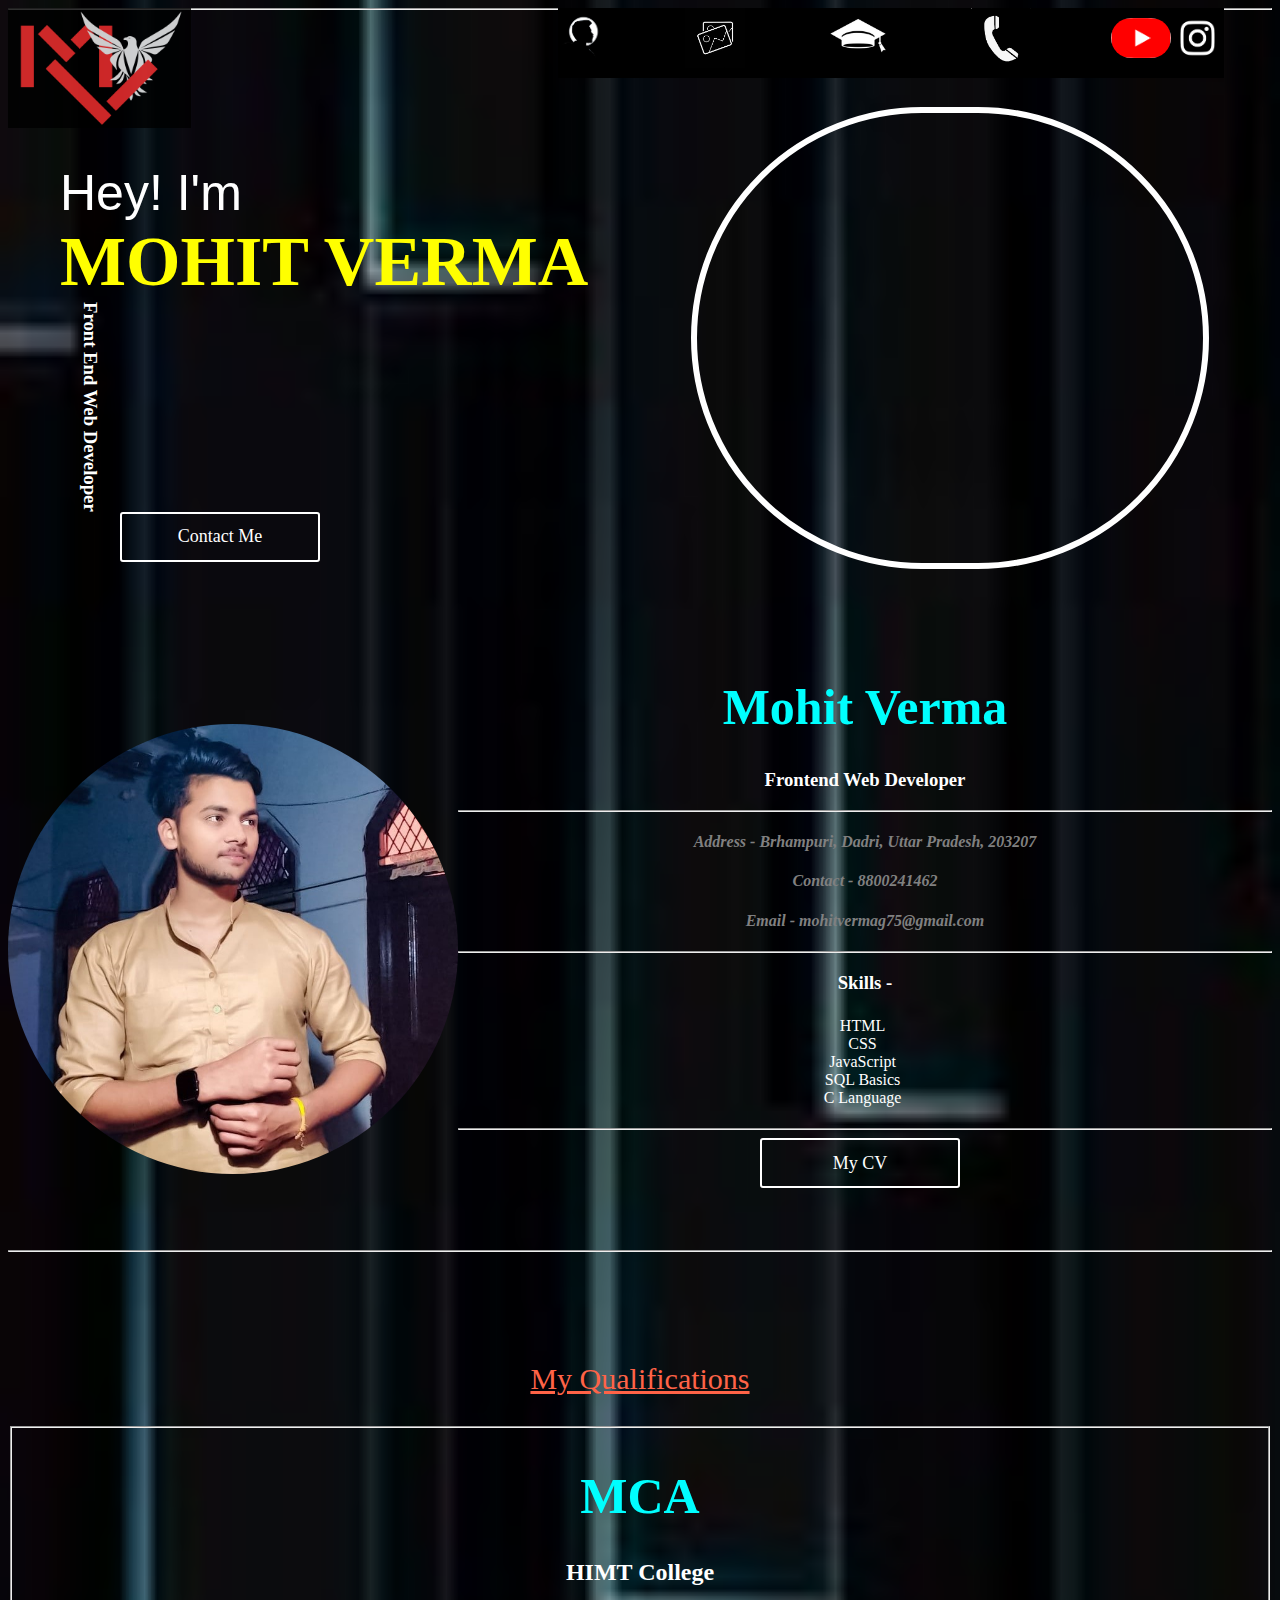
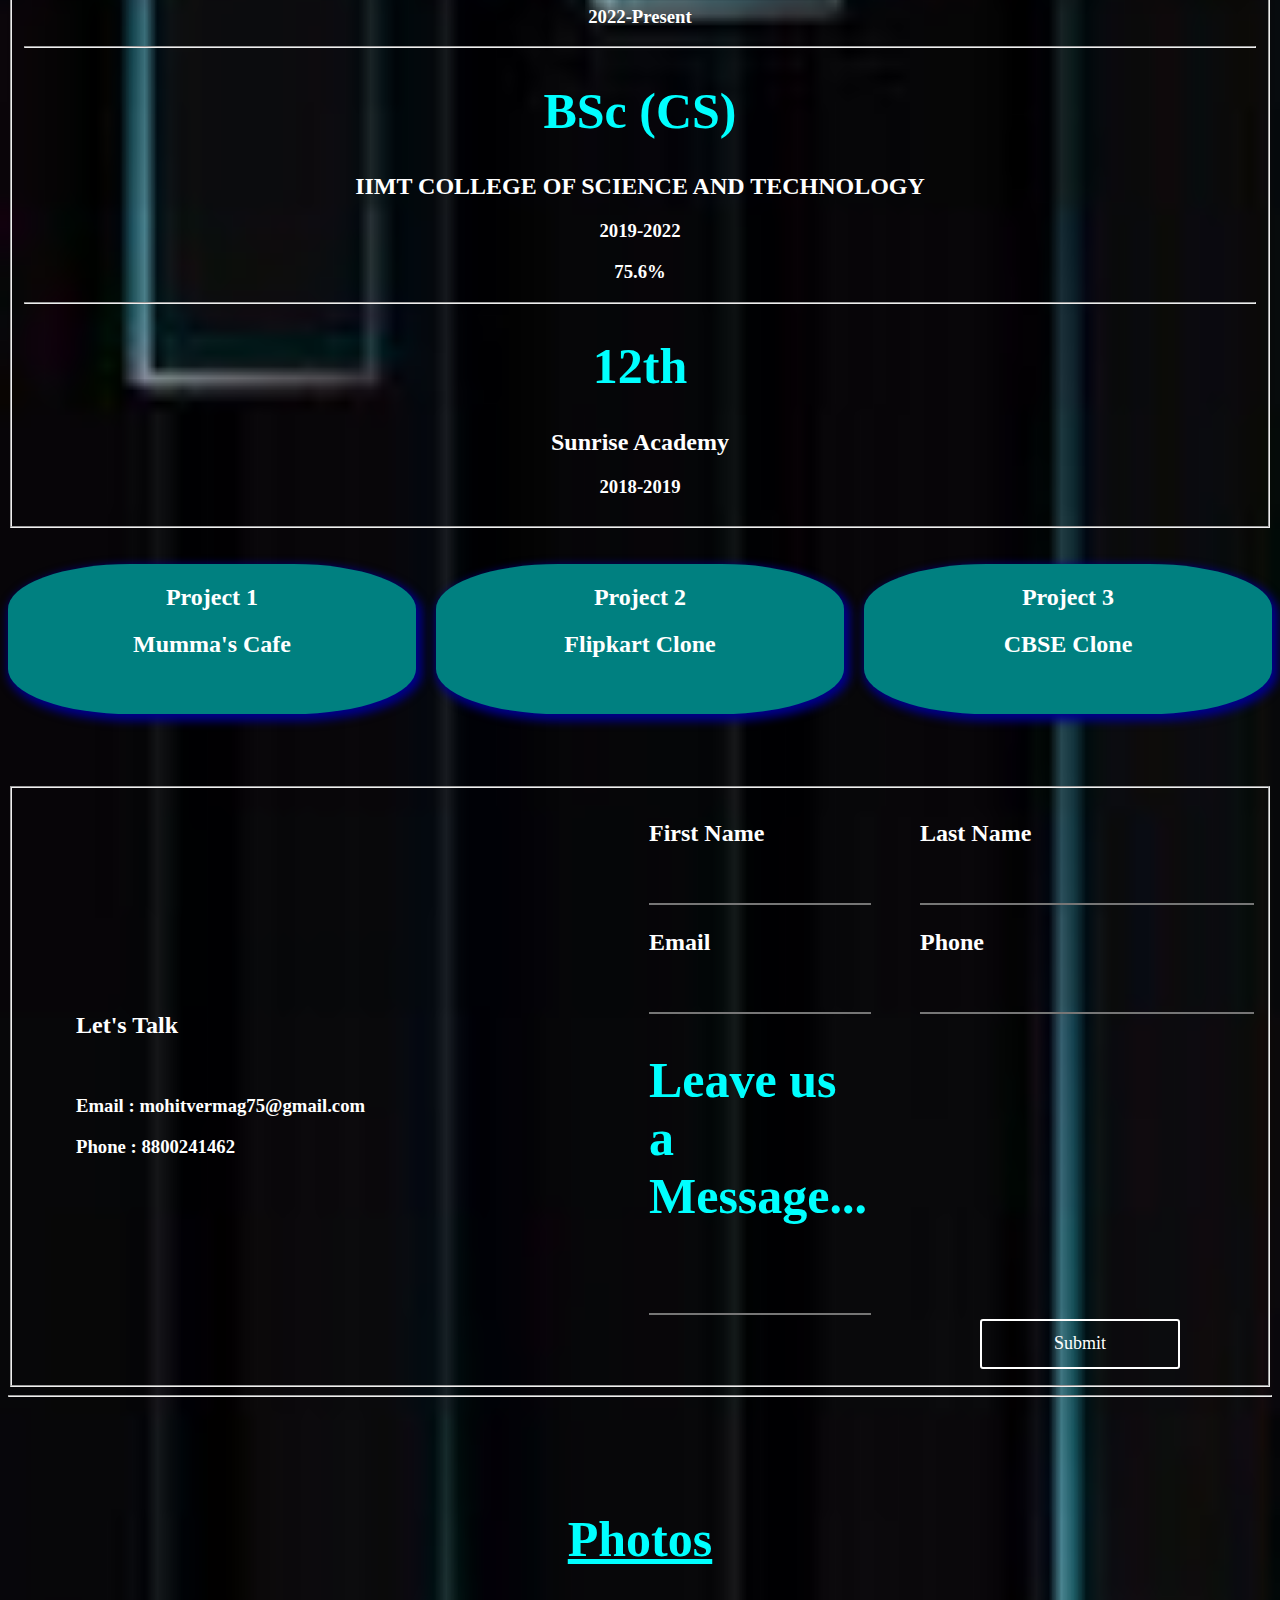
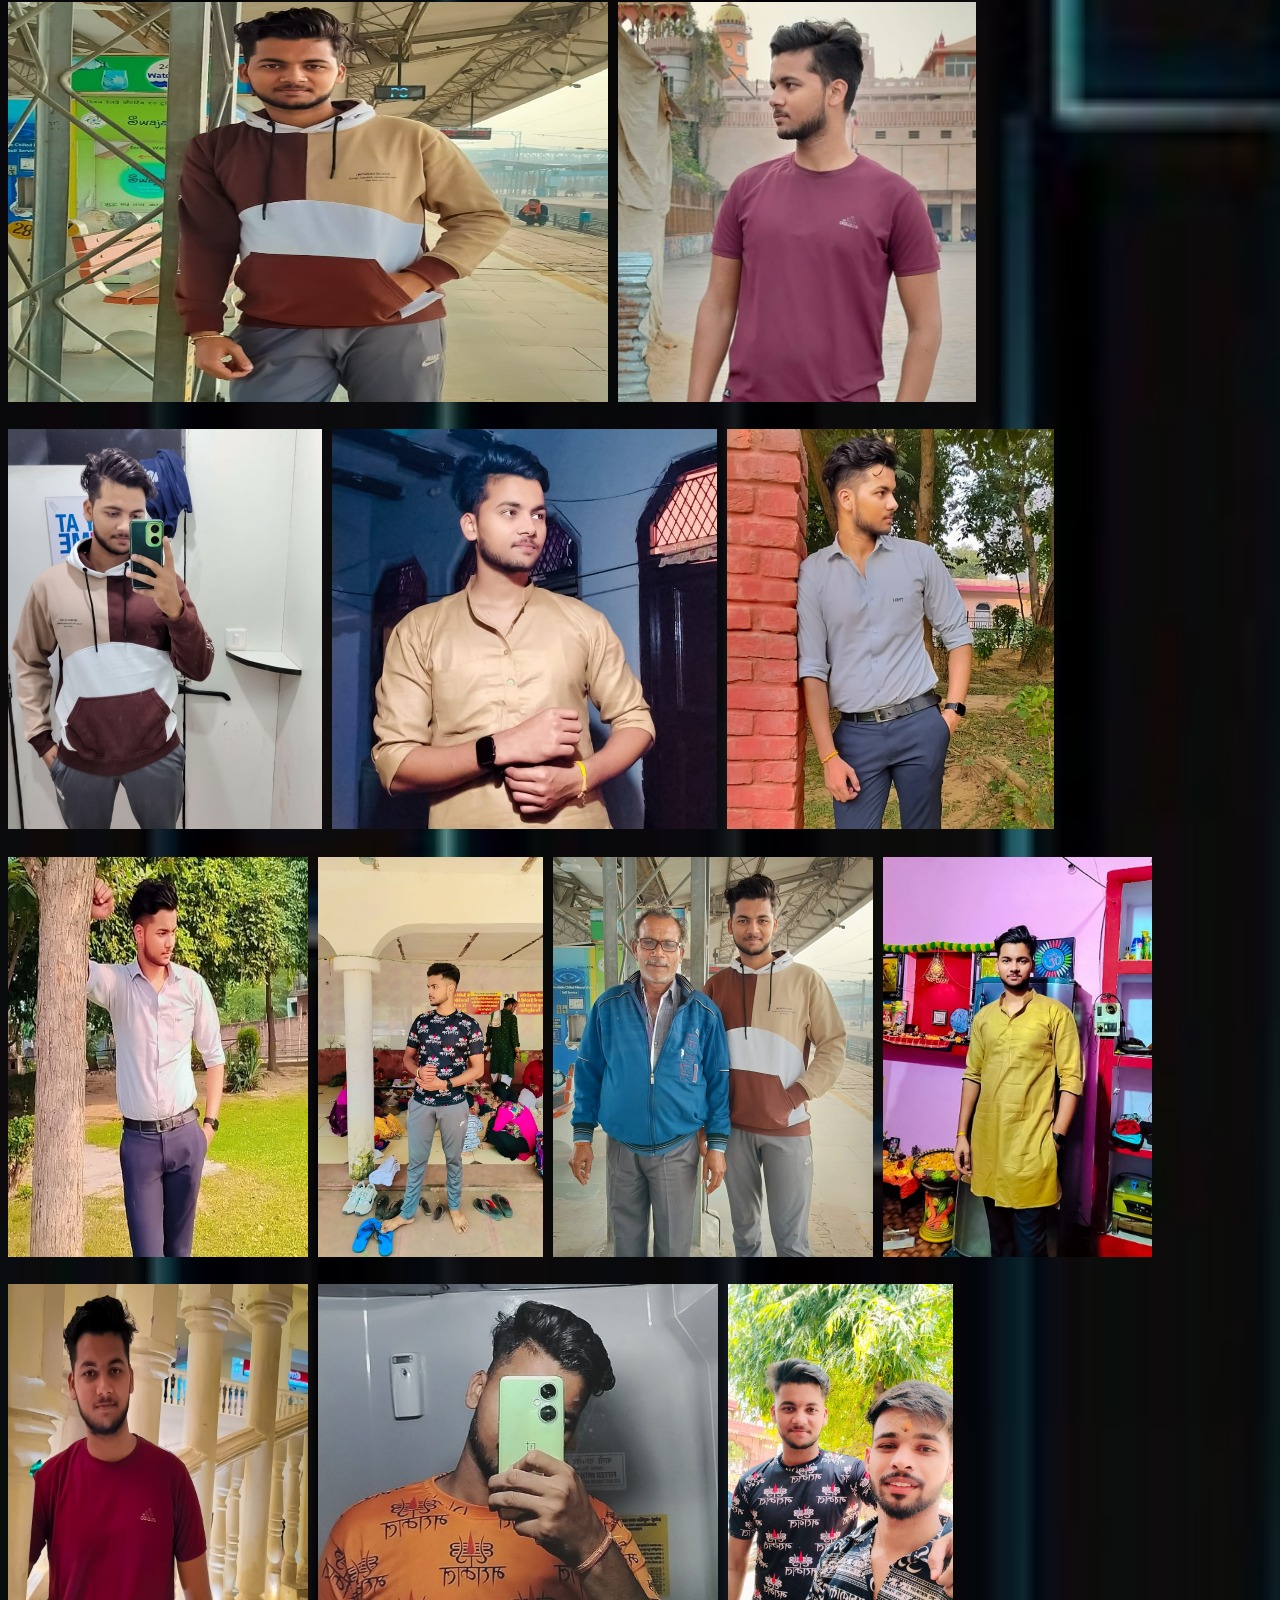
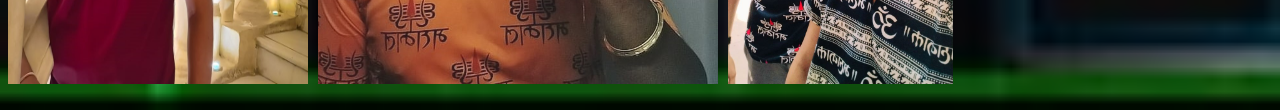
<file: index.html>
<!DOCTYPE html>
<html lang="en">
<head>
    <meta charset="UTF-8">
    <meta name="viewport" content="width=device-width, initial-scale=1.0">
    <title>Mohit Verma</title>
    <link rel="icon" href="M.png">
    <link rel="stylesheet" href="style2.css">
    <style class="about us">
        .pic:hover{
            zoom:1.3;
        }
        img{
            height:600px;
            float: right;
        }
        h1{
            font-size: 50px;
            color:darkcyan
        }
        button{
            margin-right: 70px;
        }
        button:hover{
            background-color: darkred;
            border:3px solid darkred;
        }
        .top{
            position: fixed;
        }
    </style>
     <style class="contact">
        input{
            background-color: transparent;
            border-top: hidden;
            border-left: hidden;
            border-right: hidden;
            width:100%;
            color:white;
        }
        input:hover{
            border-top:1px solid white;
            border-left: 1px solid white;
            border-right: 1px solid white;
            height:30px;
        }
        button{
            background-color: transparent;
            color:white;
            border:2px solid white;
            border-radius: 3px;
        }
        button:hover{
            background-color: gray;
            color:black;
        }
    </style>
     <style class="qualification">
        h1{
            color:aqua
        }
        .project{
            height:150px;
            width:33%;
            background-color:teal;
            text-align: center;
            border-radius: 30%;
            box-shadow: 3px 4px 10px 3px darkblue;
        }
        a{
            text-decoration: none;
            color:white;
        }
        .project:hover{
            background-color:blue;
            opacity: 0.5;
            color:white;
        }
    </style>
      <style class="gallery">
.a{
    height:120px;
    opacity: 0.8;
    position: fixed;
    
}
.a:hover{
    opacity: 1;
    height:150px;
    padding-left: 20px;
}
.c
{
    display: flex;
    justify-content: end;
    gap:80px;
    background-color: black;
    height:70px;
    mix-blend-mode:exclusion;
    color:white;
}
.img{
    height:60px;
}
.b{
    position:fixed;
    padding-left: 550px;
}
    </style>
</head>
<body>
    <div class="top"><a href="index.html"><img src="M.png" alt="" class="a"></a></div>
        <div class="b">   
        <div class="c">
            <div><a href="#about us"><img src="about me.png" alt="" class="img" title="About Me"></a></div>
            <div><a href="#gallery"><img src="gallery.jpg" alt="" class="img" title="Gallery"></a></div>
            <div><a href="#qualification"><img src="qualification.png" alt="" class="img" title="Qualification"></a></div>
            <div><a href="#contact"><img src="contact.png" alt="" class="img" title="Contact"></a></div>
            <div style="padding-top: 10px;">
            <a href="https://www.instagram.com/mohit_verma_g/"><img src="insta.png" alt="" style="height:40px;"></a>
            <a href="https://www.youtube.com/@Mohit_verma_vlogs"><img src="youtube.png" alt="" style="height:40px;border-radius: 20px;width:60px"></a>
            </div>
        </div>
    </div><hr><br><br>  
    <div style="padding-top: 50px;gap: 30px;">
<table style="width: 100%;">
    <tr >
        <td><div style="font-size:50px; font-family:'Gill Sans', 'Gill Sans MT', Calibri, 'Trebuchet MS', sans-serif;margin-top: 50px;">Hey! I'm <div style="font-size: 70px;font-family: cursive;font-weight: 800;color:yellow;">MOHIT VERMA</div></div>
        <h3 style="writing-mode:vertical-lr;">Front End Web Developer</h3>
    <a href="#contact"><button>Contact Me</button></a>
    </td>
        <td>
            <div class="dp2">
            <!--<img src="pics/3.jpg" alt="" class="dp">-->
            </div>
        </td>
    </tr>
</table>
<div id="about us" class="about us">
    <br><br><br><br>
    <img src="4.jpeg" alt="" style="height:450px;width:450px;border-radius: 300px;margin-top: 80px;float:left">
    <div style="margin-left: 300px;">
    <center>
        <h1>Mohit Verma</h1>
        <h3>Frontend Web Developer</h3>
        <hr>
        <i style="color:grey"><h4>Address - Brhampuri, Dadri, Uttar Pradesh, 203207</h4>
        <h4>Contact - 8800241462</h4>
        <h4>Email - mohitvermag75@gmail.com</h4></i><hr>
        <h3>Skills - </h3>
        <ul style="list-style-type: none;padding: 5px;">
            <li>HTML</li>
            <LI>CSS</LI>
            <li>JavaScript</li>
            <li>SQL Basics</li>
            <li>C Language</li>
        </ul>
        <hr>
        <a href="Resume.pdf" target="_blank"><button>My CV</button></a>
        </center>
        </div>
    
</div>
<br><br><br><hr>
    <div id="qualification" class="qualification">
        <br><br><br><br>
    <div>
        <center><p style="font-size: 30px;color:tomato"><u>My Qualifications</u></p>
            <fieldset>
            <div >
                <h1>MCA</h1>
                <H2>HIMT College</H2>
                <h3>2022-Present</h3>
            </div>
            <hr>
            <div>
                <h1>BSc (CS)</h1>
                <h2>IIMT COLLEGE OF SCIENCE AND TECHNOLOGY</h2>
                <h3>2019-2022</h3>
                <h3>75.6%</h3>
            </div><hr>
            <div>
                <h1>12th</h1>
                <h2>Sunrise Academy</h2>
                <h3>2018-2019</h3>
            </div>
            </fieldset>
        </center>
    </div><br><br>
    <div style="display: flex;gap:20px">
        <div class="project"><a href="https://mohitvermag.github.io/Mumma-s/" target="_blank"><h2>Project 1</h2>
        <h2>Mumma's Cafe</h2></a></div>
        <div class="project"><a href="https://mohitvermag.github.io/Flipkart"  target="_blank"><h2>Project 2</h2>
        <h2>Flipkart Clone</h2></a></div>
        <div class="project"><a href="https://mohitvermag.github.io/CBSE"  target="_blank"><h2>Project 3</h2>
        <H2>CBSE Clone</H2></a></div>
    </div>
    </div>
    <div id="contact" class="contact">
        <br><br><br><br>
        <fieldset>  
            <table>
                <tr>
                    <td>
                        <H2>Let's Talk</H2>
                        <br>
                        <H3>Email : mohitvermag75@gmail.com</H3>
                        <h3>Phone : 8800241462</h3>
                    </td>
                    <td>
                        <form action="">
                            <table>
                                <tr>
                                    <td><h2>First Name</h2><br>
                                    <input type="text" required>
                                </td>
                                <td>
                                    <h2>Last Name</h2><br>
                                    <input type="text" required>
                                </td>
                                </tr>
                                <tr>
                                    <td>
                                        <h2>Email</h2><br>
                                        <input type="email" required>
                                    </td>
                                    <td><h2>Phone</h2><br>
                                    <input type="number" required>
                                    </td>
                                </tr>
                                <tr><td><h1>Leave us a Message...</h1><br><br>
                                <input type="text" required></td></tr>
                                <tr>
                                    <td></td>
                                    <td><button>Submit</button></td>
                                </tr>
                            </table>
                        </form>
                    </td>
                </tr>
            </table>
        </fieldset>
        </div>
    <div id="gallery" class="gallery">
        <hr><br><br><br><br>
        <center><h1><u>Photos</u></h1></center>
        <div style="display: flex;flex-wrap: wrap;gap:10px;height:1700px;">
            <div><img src="1.jpeg" alt="" style="height: 400px;width: 600px;" class="pic"></div>
            <div><img src="2.jpeg" alt="" style="height:400px;" class="pic"></div>
            <div><img src="3.jpeg" alt="" style="height:400px" class="pic"></div>
            <div><img src="4.jpeg" alt="" style="height: 400px;" class="pic"></div>
            <div><img src="5.jpeg" alt="" style="height: 400px;" class="pic"></div>
            <div><img src="6.jpeg" alt="" style="height: 400px;width: 300px;" class="pic"></div>
            <div><img src="7.jpeg" alt="" style="height: 400px;" class="pic"></div>
            <div><img src="8.jpeg" alt="" style="height: 400px;" class="pic"></div>
            <div><img src="9.jpeg" alt="" style="height: 400px;" class="pic"></div>
            <div><img src="10.jpeg" alt="" style="height: 400px;width: 300px;" class="pic"></div>
            <div><img src="11.jpeg" alt="" style="height: 400px;" class="pic"></div>
            <div><img src="12.jpeg" alt="" style="height: 400px;" class="pic"></div>
        </div>
        </div>
       </div> 
</body>
</html>
</file>
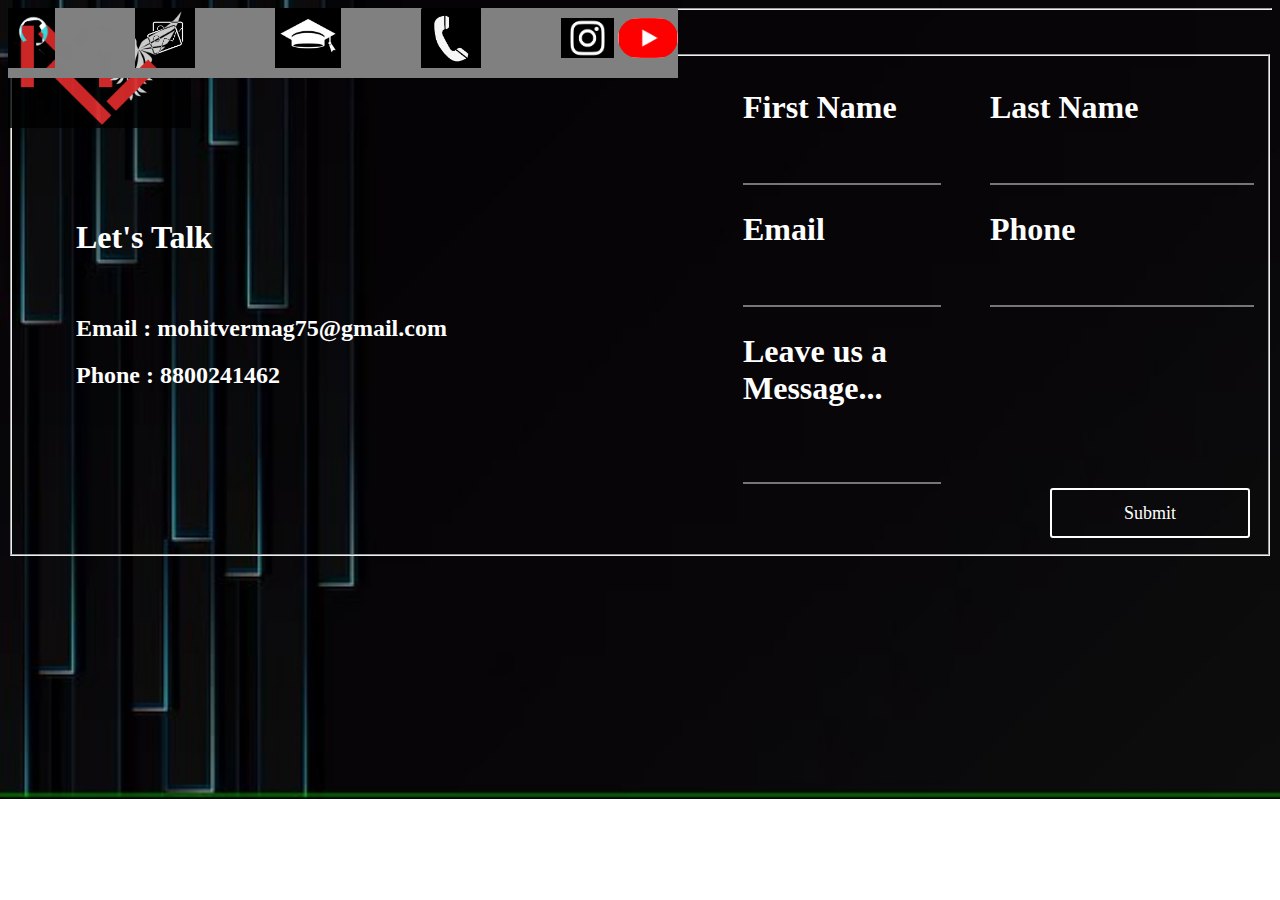
<file: contact.html>
<!DOCTYPE html>
<html lang="en">
<head>
    <meta charset="UTF-8">
    <meta name="viewport" content="width=device-width, initial-scale=1.0">
    <title>Contact- Mohit Verma</title>
    <link rel="icon" href="M.png">
    <link rel="stylesheet" href="style2.css">
    <style id="contact">
        input{
            background-color: transparent;
            border-top: hidden;
            border-left: hidden;
            border-right: hidden;
            width:100%;
            color:white;
        }
        input:hover{
            border-top:1px solid white;
            border-left: 1px solid white;
            border-right: 1px solid white;
            height:30px;
        }
        button{
            background-color: transparent;
            color:white;
            border:2px solid white;
            border-radius: 3px;
        }
        button:hover{
            background-color: gray;
            color:black;
        }
    </style>
</head>
<body >
    <div id="contact">
    <div class="b">   
        <div><a href="index.html"><img src="M.png" alt="" class="a"></a></div>
        <div class="c">
            <div><a href="about us.html"><img src="about me.png" alt="" class="img"></a></div>
            <div><a href="gallery.html"><img src="gallery.jpg" alt="" class="img"></a></div>
            <div><a href="qualification.html"><img src="qualification.png" alt="" class="img"></a></div>
            <div><a href="contact.html"><img src="contact.png" alt="" class="img"></a></div>
            <div style="padding-top: 10px;">
            <a href="https://www.instagram.com/mohit_verma_g/"><img src="insta.png" alt="" style="height:40px;"></a>
            <a href="https://www.youtube.com/@mohitvermag2"><img src="youtube.png" alt="" style="height:40px;border-radius: 20px;width:60px"></a>
            </div>
        </div>
    </div><hr>
    <br><br>
    <fieldset>  
        <table>
            <tr>
                <td>
                    <H1>Let's Talk</H1>
                    <br>
                    <H2>Email : mohitvermag75@gmail.com</H2>
                    <h2>Phone : 8800241462</h2>
                </td>
                <td>
                    <form action="">
                        <table>
                            <tr>
                                <td><h1>First Name</h1><br>
                                <input type="text" required>
                            </td>
                            <td>
                                <h1>Last Name</h1><br>
                                <input type="text" required>
                            </td>
                            </tr>
                            <tr>
                                <td>
                                    <h1>Email</h1><br>
                                    <input type="email" required>
                                </td>
                                <td><h1>Phone</h1><br>
                                <input type="number" required>
                                </td>
                            </tr>
                            <tr><td><h1>Leave us a Message...</h1><br><br>
                            <input type="text" required></td></tr>
                            <tr>
                                <td></td>
                                <td><button>Submit</button></td>
                            </tr>
                        </table>
                    </form>
                </td>
            </tr>
        </table>
    </fieldset>
    </div>
</body>
</html>
</file>
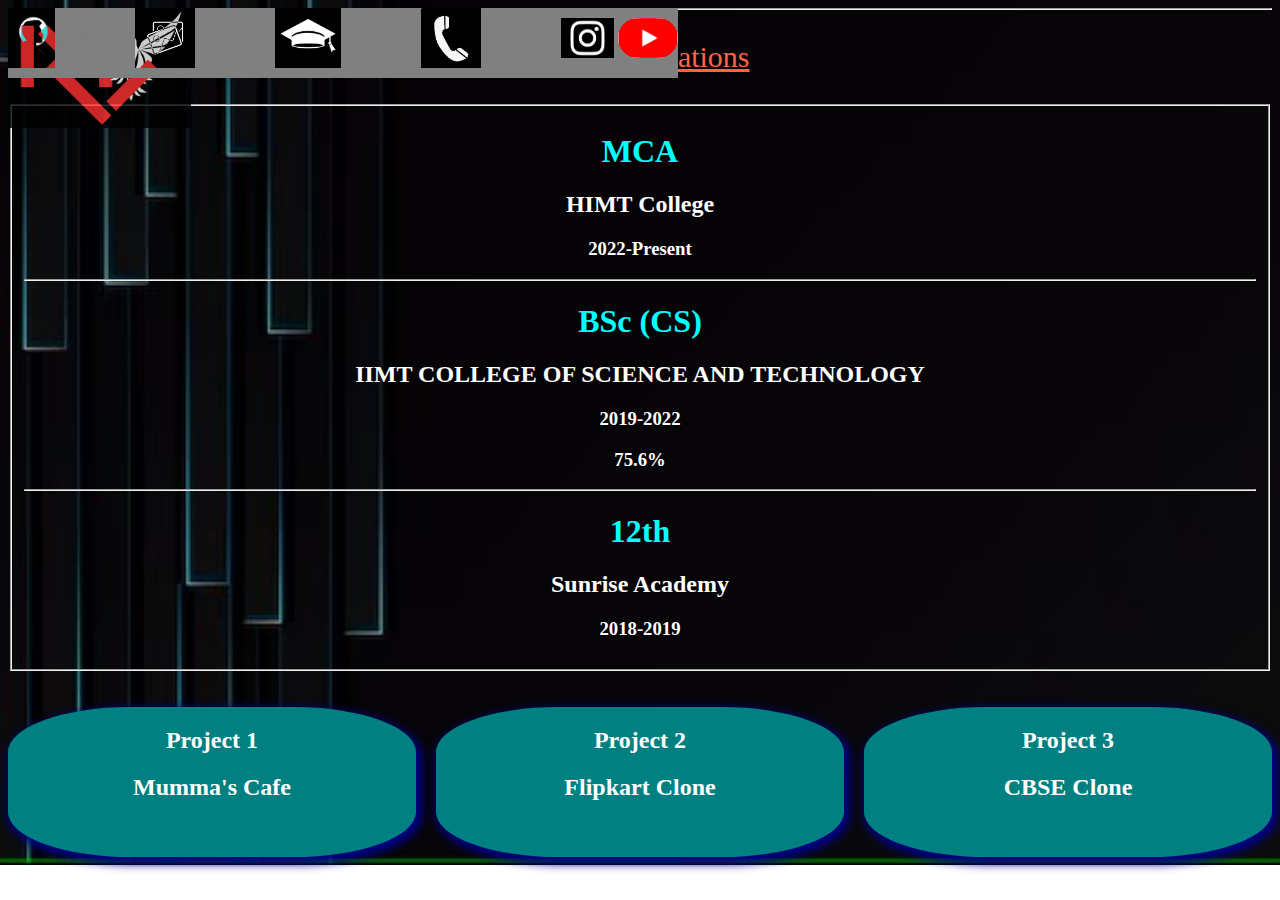
<file: qualification.html>
<!DOCTYPE html>
<html lang="en">
<head>
    <meta charset="UTF-8">
    <meta name="viewport" content="width=device-width, initial-scale=1.0">
    <title>Qualification- Mohit Verma</title>
    <link rel="icon" href="M.png">
    <link rel="stylesheet" href="style2.css">
    <style>
        h1{
            color:aqua
        }
        .project{
            height:150px;
            width:33%;
            background-color:teal;
            text-align: center;
            border-radius: 30%;
            box-shadow: 3px 4px 10px 3px darkblue;
        }
        a{
            text-decoration: none;
            color:white;
        }
        .project:hover{
            background-color:blue;
            opacity: 0.5;
            color:white;
        }
    </style>
</head>
<body >
    <div class="b">   
        <div><a href="index.html"><img src="M.png" alt="" class="a"></a></div>
        <div class="c">
            <div><a href="about us.html"><img src="about me.png" alt="" class="img"></a></div>
            <div><a href="gallery.html"><img src="gallery.jpg" alt="" class="img"></a></div>
            <div><a href="qualification.html"><img src="qualification.png" alt="" class="img"></a></div>
            <div><a href="contact.html"><img src="contact.png" alt="" class="img"></a></div>
            <div style="padding-top: 10px;">
            <a href="https://www.instagram.com/mohit_verma_g/"><img src="insta.png" alt="" style="height:40px;"></a>
            <a href="https://www.youtube.com/@mohitvermag2"><img src="youtube.png" alt="" style="height:40px;border-radius: 20px;width:60px"></a>
            </div>
        </div>
    </div><hr>
<div>
    <center><p style="font-size: 30px;color:tomato"><u>My Qualifications</u></p>
        <fieldset>
        <div >
            <h1>MCA</h1>
            <H2>HIMT College</H2>
            <h3>2022-Present</h3>
        </div>
        <hr>
        <div>
            <h1>BSc (CS)</h1>
            <h2>IIMT COLLEGE OF SCIENCE AND TECHNOLOGY</h2>
            <h3>2019-2022</h3>
            <h3>75.6%</h3>
        </div><hr>
        <div>
            <h1>12th</h1>
            <h2>Sunrise Academy</h2>
            <h3>2018-2019</h3>
        </div>
        </fieldset>
    </center>
</div><br><br>
<div style="display: flex;gap:20px">
    <div class="project"><a href="https://mohitvermag.github.io/Mumma-s/" target="_blank"><h2>Project 1</h2>
    <h2>Mumma's Cafe</h2></a></div>
    <div class="project"><a href="Flipkart.html"  target="_blank"><h2>Project 2</h2>
    <h2>Flipkart Clone</h2></a></div>
    <div class="project"><a href="XII.html"  target="_blank"><h2>Project 3</h2>
    <H2>CBSE Clone</H2></a></div>
</div>
</body>
</html>
</file>
<file: style2.css>
body{
    background-image: url('bg2.jpg');
    background-repeat: no-repeat;
    background-size: cover;
    COLOR:white;
}
@keyframes animation {
    0%{background-image: url('1.jpeg');width:100%;}
    25%{background-image: url('11.jpeg');width:100%;}   
    50%{background-image: url('10.jpeg');width:100%;}
    75%{background-image: url('5.jpeg');width:100%;}
    100%{background-image: url('6.jpeg');width:100%;}
    
}
.a{
    height:120px;
    opacity: 0.8;
    position: absolute;
}
.a:hover{
    opacity: 1;
    height:150px;
    padding-left: 20px;
}
.c
{
    display: flex;
    justify-content: end;
    gap:80px;
    background-color: gray;
    height:70px;
    mix-blend-mode:exclusion;
    color:white;
}
.img{
    height:60px;
}
.img:hover{
    height:70px;
    border: 1px solid white;
}
.b{
    position:fixed;
}
.dp{
    border-radius: 200px;
    height: 400px;
    width:fit-content;
    border: 5px solid white;
}
td{
    padding-left: 50px;
    width: 50%;
}
.dp2{
    height: 450px;
    border-radius:400px;
    border: 6px solid white;
text-align: end;
margin-right: 60px;
animation-name: animation;
animation-duration:10s;
animation-delay: -3s;
animation-direction:normal;
animation-play-state: running;
animation-iteration-count: infinite;
}
button{
    margin-left:60px;
    height:50px;
    width:200px;
    color:white;
    background-color: red;
    font-family: Georgia, 'Times New Roman', Times, serif;
    border-radius: 20px;
    border:6px solid darkred;
    font-size: large;
}
html{
    scroll-behavior: smooth;
}
</file>
